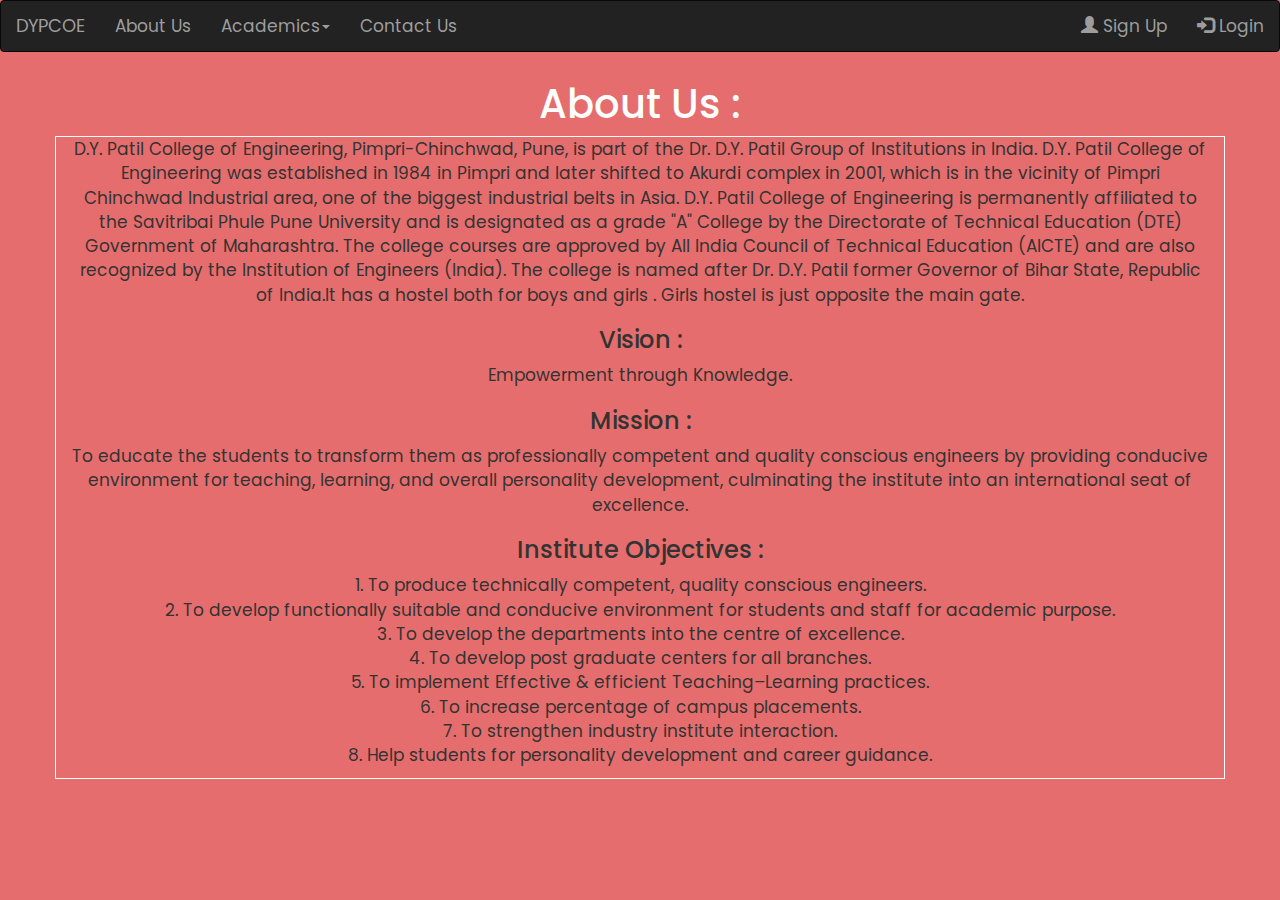
<file: aboutUs.html>
<!DOCTYPE html>
<html lang="en">
<head>
  <meta charset="utf-8">
  
  <link rel="stylesheet" href="https://maxcdn.bootstrapcdn.com/bootstrap/3.4.1/css/bootstrap.min.css">
  <script src="https://ajax.googleapis.com/ajax/libs/jquery/3.5.1/jquery.min.js"></script>
  <script src="https://maxcdn.bootstrapcdn.com/bootstrap/3.4.1/js/bootstrap.min.js"></script>
  <meta name="viewport" content="width=device-width, initial-scale=1">
  <title>About Us</title>
  <link rel="stylesheet" href="style.css">
</head>
<body style="background-color: rgb(230, 109, 109);">
    <nav class="navbar navbar-inverse ">
       
  <div class="container-fluid">
    <div class="navbar-header">
      <a class="navbar-brand" href="index.html">DYPCOE</a>
    </div>
    <ul class="nav navbar-nav">
      
      <li><a href="aboutUs.html"><span class="abc">About Us</span></a></li>
      <li class="dropdown"><a class="dropdown-toggle" data-toggle="dropdown" href="#">Academics<span class="caret"></span></a>
        <ul class="dropdown-menu">
          <li><a href="comp.html">Computer Science</a></li>
          <li><a href="IT.html">Information Technology</a></li>
          <li><a href="entc.html">Electronics and Telecommunication</a></li>
          <li><a href="mechanical.html">Mechanical Engineering</a></li>
        </ul>
      </li>
      <li><a href="contact.html">Contact Us</a></li>
    </ul>
      <ul class="nav navbar-nav navbar-right">
        <li><a href="signup.html"><span class="glyphicon glyphicon-user"></span> Sign Up</a></li>
        <li><a href="loginpage.html"><span class="glyphicon glyphicon-log-in"></span> Login</a></li>
      </ul>  
  </div>
</nav>
<div class="container">
<div class="row">
<div class="col-sm-4">  
  
    </div>
    <h4 style="color: #fff;"> About  Us : </h4>
    <div class="container" style="border: 1px solid #fff;">
    
    <p> D.Y. Patil College of Engineering, Pimpri-Chinchwad, Pune, is part of the Dr. D.Y. Patil Group of Institutions in India. D.Y. Patil College of Engineering was established in 1984 in Pimpri and later shifted to Akurdi complex in 2001, which is in the vicinity of Pimpri Chinchwad Industrial area, one of the biggest industrial belts in Asia. D.Y. Patil College of Engineering is permanently affiliated to the Savitribai Phule Pune University and is designated as a grade "A" College by the Directorate of Technical Education (DTE) Government of Maharashtra. The college courses are approved by All India Council of Technical Education (AICTE) and are also recognized by the Institution of Engineers (India). The college is named after Dr. D.Y. Patil former Governor of Bihar State, Republic of India.It has a hostel both for boys and girls . Girls hostel is just opposite the main gate.</p>
   
  <h3>Vision : </h3>
  <p>Empowerment through Knowledge.  </p>
  <h3>Mission : </h3>
  <p>To educate the students to transform them as professionally competent and quality conscious engineers by providing conducive environment for teaching, learning, and overall personality development, culminating the institute into an international seat of excellence.</p>
  <h3>Institute Objectives : </h3>
  <p>
1. To produce technically competent, quality conscious engineers.<br>
2. To develop functionally suitable and conducive environment for students and staff for academic purpose.<br>
3. To develop the departments into the centre of excellence.<br>
4. To develop post graduate centers for all branches.<br>
5. To implement Effective & efficient Teaching–Learning practices.<br>
6. To increase percentage of campus placements.<br>
7. To strengthen industry institute interaction.<br>
8. Help students for personality development and career guidance.<br>

  </p>
  </div>

   </div>
  </body>
</html>
</file>
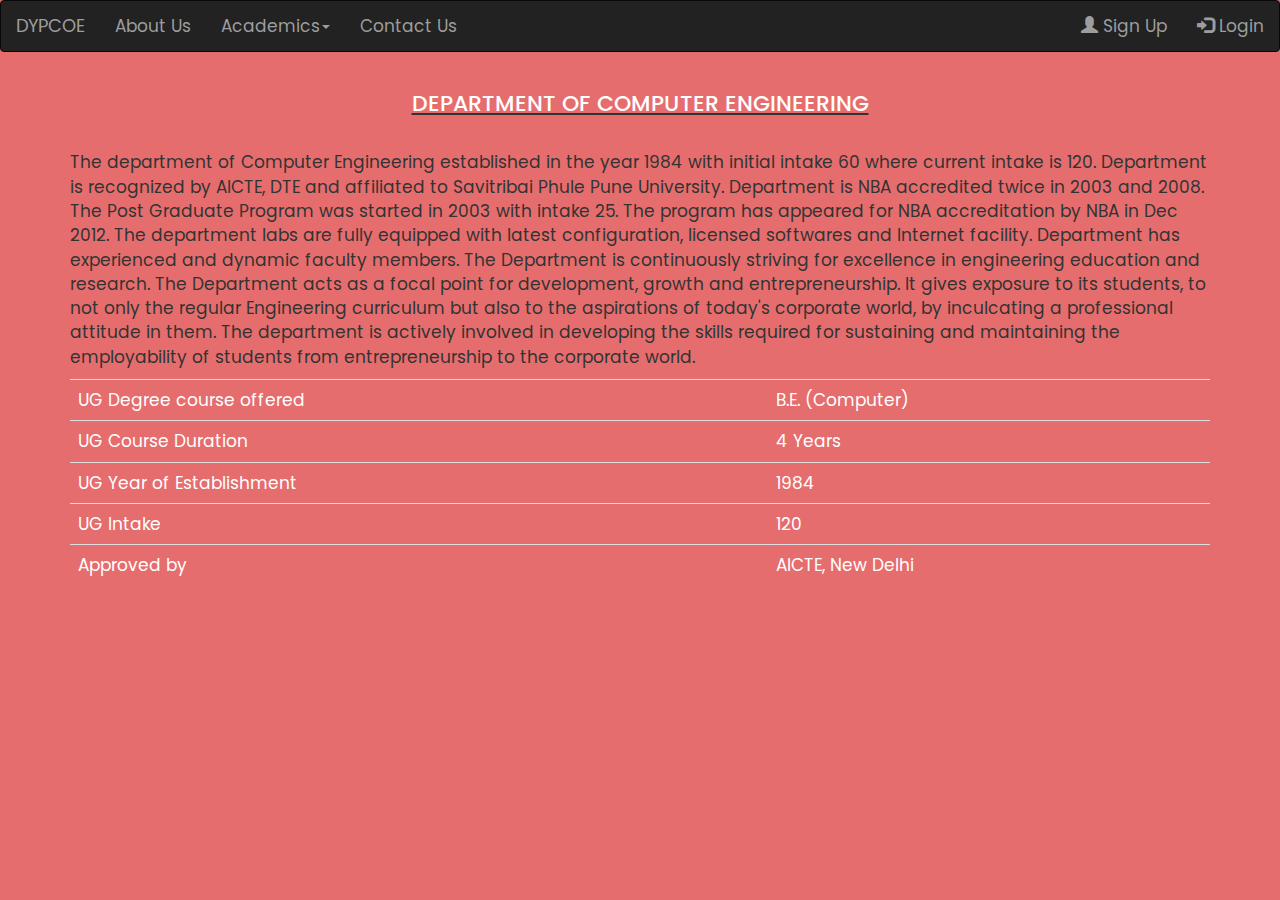
<file: comp.html>
<!DOCTYPE html>
<html lang="en">
<head>
  <meta charset="utf-8">
  
  <link rel="stylesheet" href="https://maxcdn.bootstrapcdn.com/bootstrap/3.4.1/css/bootstrap.min.css">
  <script src="https://ajax.googleapis.com/ajax/libs/jquery/3.5.1/jquery.min.js"></script>
  <script src="https://maxcdn.bootstrapcdn.com/bootstrap/3.4.1/js/bootstrap.min.js"></script>
  <meta name="viewport" content="width=device-width, initial-scale=1">
  <title>Computer Engineering</title>
  <link rel="stylesheet" href="style.css">
</head>
<body style="background-color: rgb(230, 109, 109);">
    <nav class="navbar navbar-inverse ">
       
  <div class="container-fluid">
    <div class="navbar-header">
      <a class="navbar-brand" href="index.html">DYPCOE</a>
    </div>
    <ul class="nav navbar-nav">
       <li><a href="aboutUs.html">About Us</a></li>
      <li class="dropdown"><a class="dropdown-toggle" data-toggle="dropdown" href="#">Academics<span class="caret"></span></a>
        <ul class="dropdown-menu">
          <li><a href="comp.html">Computer Science</a></li>
          <li><a href="IT.html">Information Technology</a></li>
          <li><a href="entc.html">Electronics and Telecommunication</a></li>
          <li><a href="mechanical.html">Mechanical Engineering</a></li>
        </ul>
      </li>
      <li><a href="contact.html">Contact Us</a></li>
    </ul>
      <ul class="nav navbar-nav navbar-right">
        <li><a href="signup.html"><span class="glyphicon glyphicon-user"></span> Sign Up</a></li>
        <li><a href="loginpage.html"><span class="glyphicon glyphicon-log-in"></span> Login</a></li>
      </ul>  
  </div>
  
</nav>
</div>
<div class="container">
    <u><h2 class="text-center  font-weight-bolder" style="color: #fff;">DEPARTMENT OF COMPUTER ENGINEERING</h2></u><br>
    <p>The department of Computer Engineering established in the year 1984 with initial intake 60 where current intake is 120. Department is recognized by AICTE, DTE and affiliated to Savitribai Phule Pune University. Department is NBA accredited twice in 2003 and 2008.
  
  The Post Graduate Program was started in 2003 with intake 25. The program has appeared for NBA accreditation by NBA in Dec 2012.
  
  The department labs are fully equipped with latest configuration, licensed softwares and Internet facility. Department has experienced and dynamic faculty members.
  
  The Department is continuously striving for excellence in engineering education and research. The Department acts as a focal point for development, growth and entrepreneurship. It gives exposure to its students, to not only the regular Engineering curriculum but also to the aspirations of today's corporate world, by inculcating a professional attitude in them.
  
  The department is actively involved in developing the skills required for sustaining and maintaining the employability of students from entrepreneurship to the corporate world.</p>            
    <table class="table" style="color: #fff">
    
      <tbody>
        <tr>
          <td>UG Degree course offered</td>
          <td>B.E. (Computer)</td>
        </tr>
        <tr>
          <td>UG Course Duration</td>
          <td>4 Years</td>
        </tr>
        <tr>
          <td>UG Year of Establishment</td>
          <td>1984</td>
        </tr>
        <tr>
          <td>UG Intake</td>
          <td>120</td>
        </tr>
        <tr>
          <td>Approved by</td>
          <td>AICTE, New Delhi</td>
        </tr>
      </tbody>
    </table>
  </div>
  
</body>
</html>
</file>
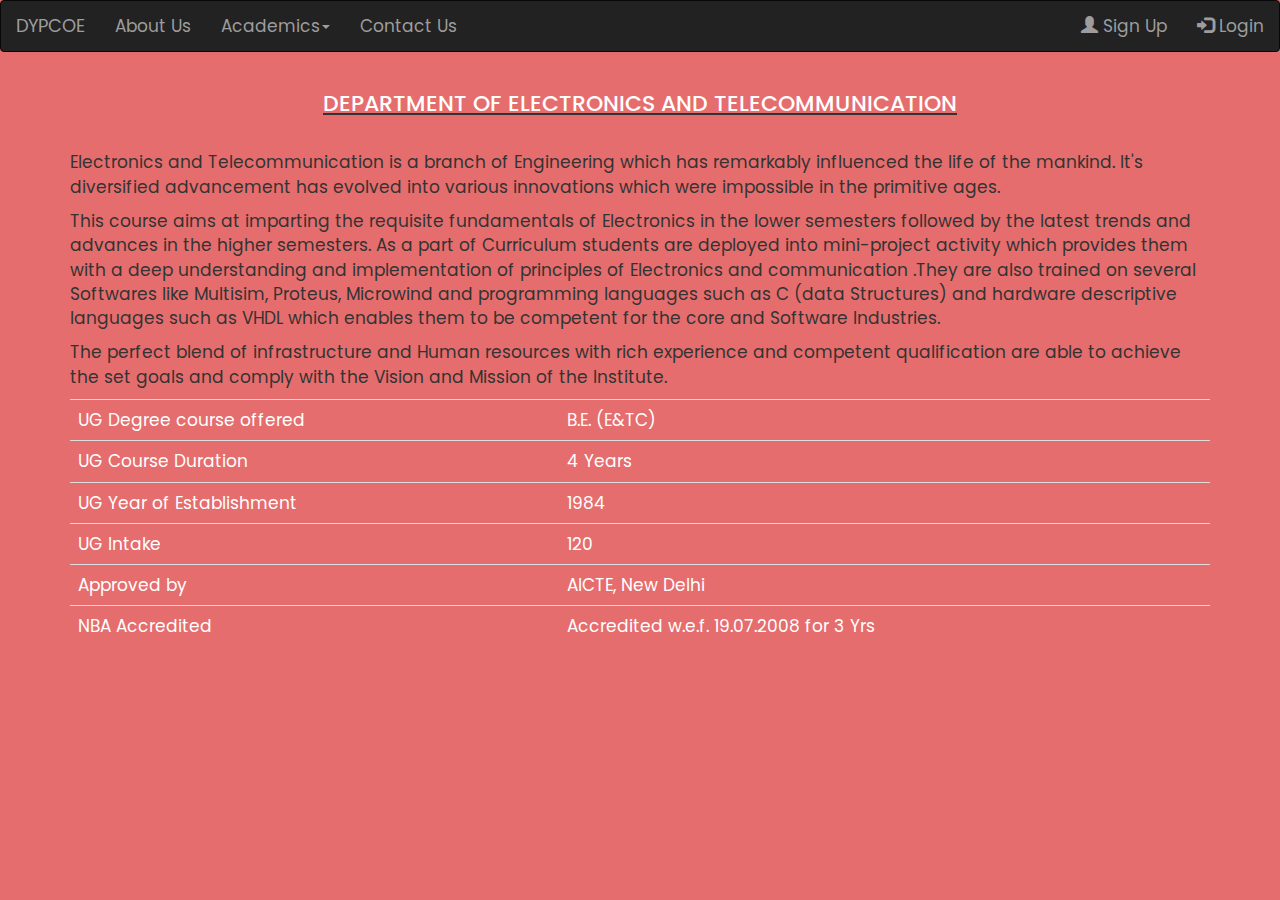
<file: entc.html>
<!DOCTYPE html>
<html lang="en">
<head>
  <meta charset="utf-8">
  
  <link rel="stylesheet" href="https://maxcdn.bootstrapcdn.com/bootstrap/3.4.1/css/bootstrap.min.css">
  <script src="https://ajax.googleapis.com/ajax/libs/jquery/3.5.1/jquery.min.js"></script>
  <script src="https://maxcdn.bootstrapcdn.com/bootstrap/3.4.1/js/bootstrap.min.js"></script>
  <script src="https://cdnjs.cloudflare.com/ajax/libs/popper.js/1.16.0/umd/popper.min.js"></script>
  <meta name="viewport" content="width=device-width, initial-scale=1">
  <title>ENTC Engineering</title>
  <link rel="stylesheet" href="style.css">
</head>
<body style="background-color: rgb(230, 109, 109);">
    <nav class="navbar navbar-inverse ">
       
  <div class="container-fluid">
    <div class="navbar-header">
      <a class="navbar-brand" href="index.html">DYPCOE</a>
    </div>
    <ul class="nav navbar-nav">
      <li><a href="aboutUs.html">About Us</a></li>
      <li class="dropdown"><a class="dropdown-toggle" data-toggle="dropdown" href="#">Academics<span class="caret"></span></a>
        <ul class="dropdown-menu">
          <li><a href="comp.html">Computer Science</a></li>
          <li><a href="IT.html">Information Technology</a></li>
          <li><a href="entc.html">Electronics and Telecommunication</a></li>
          <li><a href="mechanical.html">Mechanical Engineering</a></li>
        </ul>
      </li>
      <li><a href="contact.html">Contact Us</a></li>
    </ul>
      <ul class="nav navbar-nav navbar-right">
        <li><a href="signup.html"><span class="glyphicon glyphicon-user"></span> Sign Up</a></li>
        <li><a href="loginpage.html"><span class="glyphicon glyphicon-log-in"></span> Login</a></li>
      </ul>  
  </div>
  
</nav>
</div>
<div class="container">
        <u><h2 class="text-center  font-weight-bolder" style="color:#fff;">DEPARTMENT OF ELECTRONICS AND TELECOMMUNICATION</h2></u><br>
        <p>  Electronics and Telecommunication is a branch of Engineering which has remarkably influenced the life of the mankind. It's diversified advancement has evolved 
      
      into various innovations which were impossible in the primitive ages.</P>
      
      <P>This course aims at imparting the requisite fundamentals of Electronics in the lower semesters followed by the latest trends and advances in the higher semesters. 
      
      As a part of Curriculum students are deployed into mini-project activity which provides them with a deep understanding and implementation of principles of Electronics 
      
      and communication .They are also trained on several Softwares like Multisim, Proteus, Microwind and programming languages such as C (data Structures) and hardware 
      
      descriptive languages such as VHDL which enables them to be competent for the core and Software Industries.</P>
      
      <P>The perfect blend of infrastructure and Human resources with rich experience and competent qualification are able to achieve the set goals and comply with the 
      
      Vision and Mission of the Institute.</p>            
        <table class="table " style="color: #fff">
        
          <tbody>
            <tr>
              <td>UG Degree course offered</td>
              <td>B.E. (E&TC)</td>
            </tr>
            <tr>
              <td>UG Course Duration</td>
              <td>4 Years</td>
            </tr>
            <tr>
              <td>UG Year of Establishment</td>
              <td>1984</td>
            </tr>
            <tr>
              <td>UG Intake</td>
              <td>120</td>
            </tr>
            <tr>
              <td>Approved by</td>
              <td>AICTE, New Delhi</td>
            </tr>
            <tr>
              <td>NBA Accredited</td>
              <td>Accredited w.e.f. 19.07.2008 for 3 Yrs</td>
            </tr>
          </tbody>
        </table>
      </div>
      
  
</body>
</html>
</file>
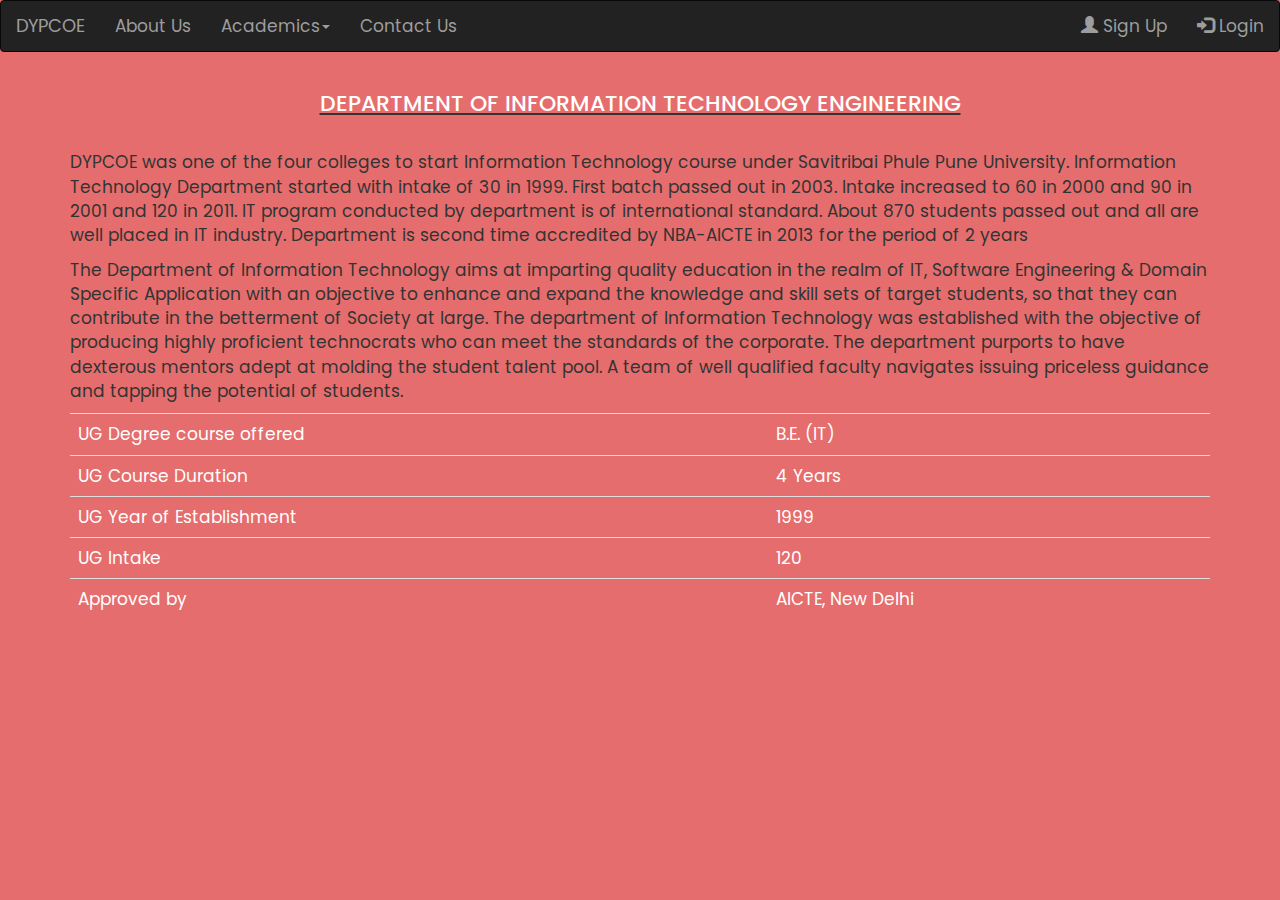
<file: IT.html>
<!DOCTYPE html>
<html lang="en">
<head>
  <meta charset="utf-8">
  
  <link rel="stylesheet" href="https://maxcdn.bootstrapcdn.com/bootstrap/3.4.1/css/bootstrap.min.css">
  <script src="https://ajax.googleapis.com/ajax/libs/jquery/3.5.1/jquery.min.js"></script>
  <script src="https://maxcdn.bootstrapcdn.com/bootstrap/3.4.1/js/bootstrap.min.js"></script>
  <meta name="viewport" content="width=device-width, initial-scale=1">
  <title>Information Technology Engineering</title>
  <link rel="stylesheet" href="style.css">
</head>
<body style="background-color: rgb(230, 109, 109);">
    <nav class="navbar navbar-inverse ">
       
  <div class="container-fluid">
    <div class="navbar-header">
      <a class="navbar-brand" href="index.html">DYPCOE</a>
    </div>
    <ul class="nav navbar-nav">
      <li><a href="aboutUs.html">About Us</a></li>
      <li class="dropdown"><a class="dropdown-toggle" data-toggle="dropdown" href="#">Academics<span class="caret"></span></a>
        <ul class="dropdown-menu">
          <li><a href="comp.html">Computer Science</a></li>
          <li><a href="IT.html">Information Technology</a></li>
          <li><a href="entc.html">Electronics and Telecommunication</a></li>
          <li><a href="mechanical.html">Mechanical Engineering</a></li>
        </ul>
      </li>
      <li><a href="contact.html"> Contact Us</a></li>
    </ul>
      <ul class="nav navbar-nav navbar-right">
        <li><a href="signup.html"><span class="glyphicon glyphicon-user"></span> Sign Up</a></li>
        <li><a href="loginpage.html"><span class="glyphicon glyphicon-log-in"></span> Login</a></li>
      </ul>  
  </div>
  
</nav>
</div>
<div class="container">
    
       <u> <h2 class="text-center  font-weight-bolder" style="color: #fff;">DEPARTMENT OF INFORMATION TECHNOLOGY ENGINEERING</h2></u><br>
        <p>   DYPCOE was one of the four colleges to start Information Technology course under Savitribai Phule Pune University. Information Technology Department started 
      
      with intake of 30 in 1999. First batch passed out in 2003. Intake increased to 60 in 2000 and 90 in 2001 and 120 in 2011. IT program conducted by department is of 
      
      international standard. About 870 students passed out and all are well placed in IT industry. Department is  second time accredited by NBA-AICTE in 2013  for  the 
      
      period of 2 years</P>
      
    <P>  The Department of Information Technology aims at imparting quality education in the realm of IT, Software Engineering & Domain Specific Application with an objective 
      
      to enhance and expand the knowledge and skill sets of target students, so that they can contribute in the betterment of Society at large. The department of Information 
      
      Technology was established with the objective of producing highly proficient technocrats who can meet the standards of the corporate. The department purports to have 
      
      dexterous mentors adept at molding the student talent pool. A team of well qualified faculty navigates issuing priceless guidance and tapping the potential of 
      
      students. </P>
      
     <table class="table " style="color: #fff">
        
          <tbody>
            <tr>
              <td>UG Degree course offered</td>
              <td>B.E. (IT)</td>
            </tr>
            <tr>
              <td>UG Course Duration</td>
              <td>4 Years</td>
            </tr>
            <tr>
              <td>UG Year of Establishment</td>
              <td>1999</td>
            </tr>
            <tr>
              <td>UG Intake</td>
              <td>120</td>
            </tr>
            <tr>
              <td>Approved by</td>
              <td>AICTE, New Delhi</td>
            </tr>
          </tbody>
        </table>
      </div>
      
  
</body>
</html>
</file>
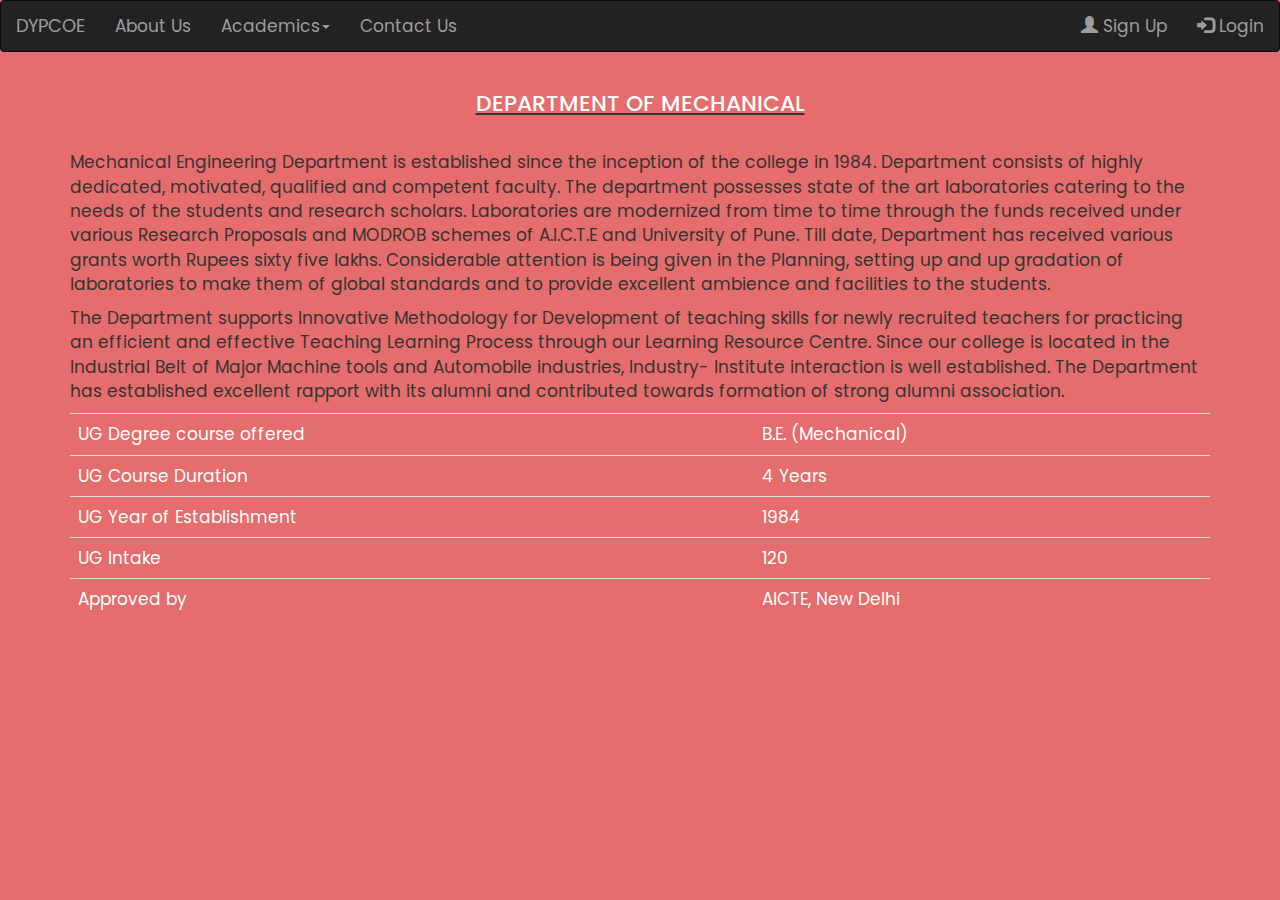
<file: mechanical.html>
<!DOCTYPE html>
<html lang="en">
<head>
  <meta charset="utf-8">
  
  <link rel="stylesheet" href="https://maxcdn.bootstrapcdn.com/bootstrap/3.4.1/css/bootstrap.min.css">
  <script src="https://ajax.googleapis.com/ajax/libs/jquery/3.5.1/jquery.min.js"></script>
  <script src="https://maxcdn.bootstrapcdn.com/bootstrap/3.4.1/js/bootstrap.min.js"></script>
  <meta name="viewport" content="width=device-width, initial-scale=1">
  <title>Mechanical Engineering</title>
  <link rel="stylesheet" href="style.css">
</head>
<body style="background-color:  rgb(230, 109, 109);">
    <nav class="navbar navbar-inverse ">
       
  <div class="container-fluid">
    <div class="navbar-header">
      <a class="navbar-brand" href="index.html">DYPCOE</a>
    </div>
    <ul class="nav navbar-nav">
      <li><a href="aboutUs.html">About Us</a></li>
      <li class="dropdown"><a class="dropdown-toggle" data-toggle="dropdown" href="#">Academics<span class="caret"></span></a>
        <ul class="dropdown-menu">
          <li><a href="comp.html">Computer Science</a></li>
          <li><a href="IT.html">Information Technology</a></li>
          <li><a href="entc.html">Electronics and Telecommunication</a></li>
          <li><a href="mechanical.html">Mechanical Engineering</a></li>
        </ul>
      </li>
      <li><a href="contact.html">Contact Us</a></li>
    </ul>
      <ul class="nav navbar-nav navbar-right">
        <li><a href="signup.html"><span class="glyphicon glyphicon-user"></span> Sign Up</a></li>
        <li><a href="loginpage.html"><span class="glyphicon glyphicon-log-in"></span> Login</a></li>
      </ul>  
  </div>
  
</nav>
</div>
<div class="container">
    <u><h2 class="text-center  font-weight-bolder" style="color: #fff;">DEPARTMENT OF MECHANICAL</h2></u><br>
    <p>  Mechanical Engineering Department is established since the inception of the college in 1984. Department consists of highly dedicated, motivated, qualified and 
  
  competent faculty. The department possesses state of the art laboratories catering to the needs of the students and research scholars. Laboratories are modernized from 
  
  time to time through the funds received under various Research Proposals and MODROB schemes of A.I.C.T.E and University of Pune. Till date, Department has received 
  
  various grants worth Rupees sixty five lakhs. Considerable attention is being given in the Planning, setting up and up gradation of laboratories to make them of global 
  
  standards and to provide excellent ambience and facilities to the students.</P>
  
  <P>The Department supports Innovative Methodology for Development of teaching skills for newly recruited teachers for practicing an efficient and effective Teaching 
  
  Learning Process through our Learning Resource Centre. Since our college is located in the Industrial Belt of Major Machine tools and Automobile industries, Industry-
  
  Institute interaction is well established. The Department has established excellent rapport with its alumni and contributed towards formation of strong alumni 
  
  association.</P>
  
            
    <table class="table  " style="color: #fff">
    
      <tbody>
        <tr>
          <td>UG Degree course offered</td>
          <td>B.E. (Mechanical)</td>
        </tr>
        <tr>
          <td>UG Course Duration</td>
          <td>4 Years</td>
        </tr>
        <tr>
          <td>UG Year of Establishment</td>
          <td>1984</td>
        </tr>
        <tr>
          <td>UG Intake</td>
          <td>120</td>
        </tr>
        <tr>
          <td>Approved by</td>
          <td>AICTE, New Delhi</td>
        </tr>
       
      </tbody>
    </table>
  </div>
  
        
      
  
</body>
</html>
</file>
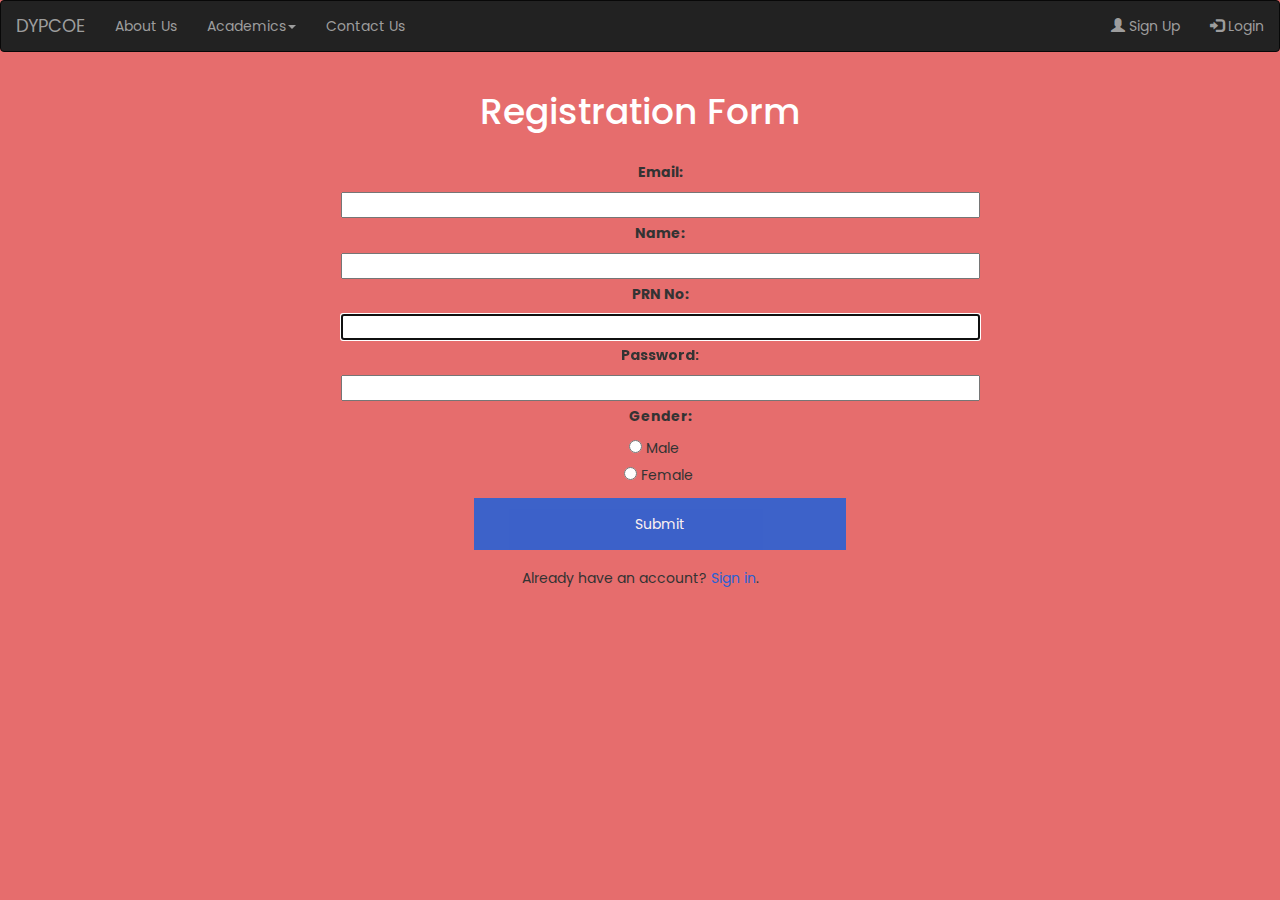
<file: signup.html>
<!DOCTYPE html>
<html lang="en"><head>
<meta charset="utf-8">
<link rel="stylesheet" href="https://maxcdn.bootstrapcdn.com/bootstrap/3.4.1/css/bootstrap.min.css">
  <script src="https://ajax.googleapis.com/ajax/libs/jquery/3.5.1/jquery.min.js"></script>
  <script src="https://maxcdn.bootstrapcdn.com/bootstrap/3.4.1/js/bootstrap.min.js"></script>
  <meta name="viewport" content="width=device-width, initial-scale=1">
<title>Signup Page</title>
<link rel='stylesheet' href="style1.css" type='text/css' />
<script src="sign.js"></script>
</head>
<body onload="document.registration.userid.focus();" style="background-color: rgb(230, 109, 109)">

  <nav class="navbar navbar-inverse ">
       
    <div class="container-fluid">
      <div class="navbar-header">
        <a class="navbar-brand" href="index.html">DYPCOE</a>
      </div>
      <ul class="nav navbar-nav">
        
        <li><a href="aboutUs.html">About Us</a></li>
        <li class="dropdown"><a class="dropdown-toggle" data-toggle="dropdown" href="#">Academics<span class="caret"></span></a>
          <ul class="dropdown-menu">
            <li><a href="comp.html">Computer Science</a></li>
            <li><a href="IT.html">Information Technology</a></li>
            <li><a href="entc.html">Electronics and Telecommunication</a></li>
            <li><a href="mechanical.html">Mechanical Engineering</a></li>
          </ul>
        </li>
        <li><a href="contact.html"> Contact Us</a></li>
      </ul>
        <ul class="nav navbar-nav navbar-right">
          <li><a href="signup.html"><span class="glyphicon glyphicon-user"></span> Sign Up</a></li>
          <li><a href="loginpage.html"><span class="glyphicon glyphicon-log-in"></span> Login</a></li>
        </ul>  
    </div>
   
  </nav>


<form name='registration' onSubmit="return formValidation();">
<div class="container2">
<h1 style="color: #fff;">Registration Form</h1><br>
<ul>
  
<li><label for="email">Email:</label></li>
<li><input type="email" name="email" size="50" required /></li>
<li><label for="username">Name:</label></li>
<li><input type="text" name="username" size="50" required /></li>

<li><label for="userid">PRN No:</label></li>
<li><input type="text" name="userid" size="50" required /></li>
<li><label for="passid">Password:</label></li>
<li><input type="password" name="passid" size="50" required /></li>

<li><label id="gender">Gender:</label></li>
<li><input type="radio" name="gender" value="Male" /><span>&nbsp;Male &nbsp;&nbsp;</span></li>
<li><input type="radio" name="gender" value="Female" /><span>&nbsp;Female&nbsp;</span></li>

<li><a href="thank.html"><input type="submit" name="submit" value="Submit" class="registerbtn" onclick="UI/wel.html"/></a></li>
</ul>
</div>
<div class="container" >
  <p>Already have an account? <a href="loginpage.html" style="color:rgb(42, 96, 211);"> Sign in</a>.</p>
</div>
</form>

</body>
</html>
</file>
<file: style.css>
@import url('https://fonts.googleapis.com/css2?family=Poppins&family=Rokkitt:wght@600&display=swap');
body{
  font-family: 'Poppins', serif;

font-size: 17px;
background-color: rgb(230, 109, 109);
}

.identity1{
     overflow: auto;
}
  
.image{
    float:left;
    padding: 0px 20px 20px 20px;

}

.bgcontent
  {
    position: relative;
    padding-top: 8%;
    padding-bottom: 6%;
    margin-top: 40px;
    margin-bottom: 12%;
    background-color: rgb(230, 109, 109);
    max-width: 660px;
    border-radius: 70px;
    box-shadow:  10px 10px 14px rgb(243, 213, 213), 
             -8px -10px 20px rgb(151, 80, 80);
    

}



.fontsty

  {
    
    color:white;
    font-size: 250%;
    
    
  

}
  

h2{
    font-size: 22px;
    font-style: inherit;
    

}
 

.fst{
  

font-size: 1.2rem;
text-align: center;

}

  h4{
    font-size: 40px;
    font-style: inherit;

  }
.row{
    text-align: center;
}
</file>
<file: style1.css>
@import url('https://fonts.googleapis.com/css2?family=Poppins&family=Rokkitt:wght@600&display=swap');
body{
    font-family: 'Poppins', cursive;
    text-align: center;
    background-color:rgb(230, 109, 109); 
    text-decoration: none;
    display: flex;
    flex-direction: column;
    
}
.container2{
    text-align: center;
}


h1 {
  font-family: 'Poppins', cursive;
    text-decoration: none;
  
  }
  form li {
  list-style: none;
  margin-bottom: 5px;
  }
  

  .registerbtn {
    background-color: rgb(42, 96, 211);
    color: white;
    padding: 16px 20px;
    margin: 8px 0;
    border: none;
    cursor: pointer;
    width: 30%;
    opacity: 0.9;
  }
  
  .registerbtn:hover {
    opacity: 1;
  }
  
@media screen and (max-width: 375px) {
    .form textarea{
        
        width: 80%;
    }
    
    .registerbtn{
        width: 80%;
    }
}
</file>
